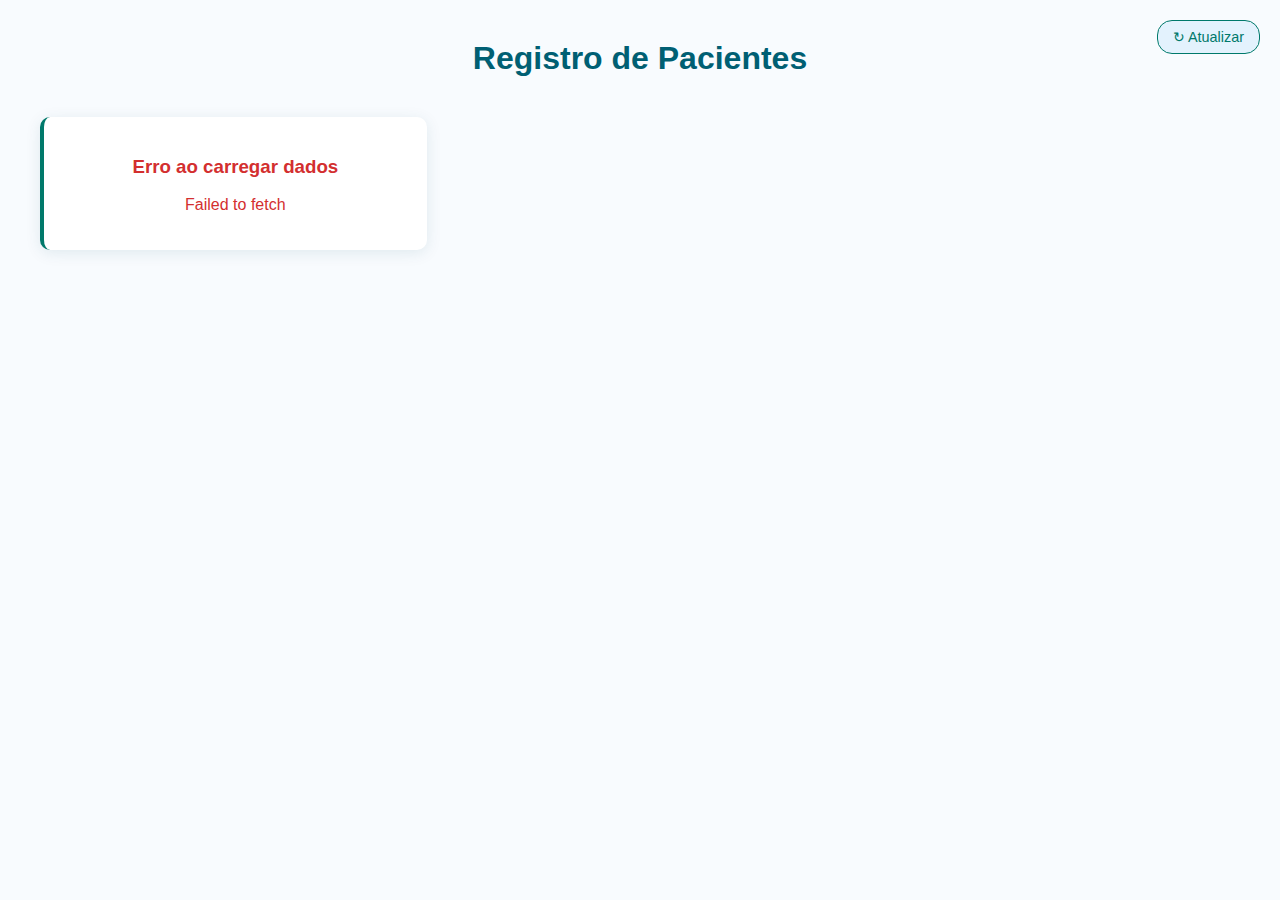
<file: index.html>
<!DOCTYPE html>
<html lang="pt-BR">
<head>
    <meta charset="UTF-8">
    <meta name="viewport" content="width=device-width, initial-scale=1.0">
    <title>Registro de Pacientes</title>
    <style>
        body {
            margin: 0;
            padding: 20px;
            background-color: #f8fbfe;
            font-family: 'Segoe UI', Tahoma, Geneva, Verdana, sans-serif;
        }

        #data-container {
            display: grid;
            grid-template-columns: repeat(auto-fill, minmax(320px, 1fr));
            gap: 20px;
            padding: 20px;
        }

        .paciente {
            background: white;
            border-radius: 10px;
            padding: 20px;
            box-shadow: 0 3px 15px rgba(0, 75, 100, 0.1);
            border-left: 4px solid #00796B;
            position: relative;
        }

        h1 {
            text-align: center;
            color: #005f73;
            margin: 20px 0;
            font-size: 2em;
        }

        #fetch-data {
            background: #e3f2fd;
            color: #00796B;
            padding: 8px 15px;
            border: 1px solid #00796B;
            border-radius: 15px;
            font-size: 0.9em;
            position: fixed;
            top: 20px;
            right: 20px;
            z-index: 100;
        }

        #fetch-data:hover {
            background: #00796B;
            color: white;
        }

        .nome-leito {
            color: #004D40;
            margin: 0 0 5px 0;
            font-size: 1.3em;
        }

        .leito {
            color: #00796B;
            font-weight: bold;
        }

        .dados-container {
            display: grid;
            grid-template-columns: 1fr 1fr;
            gap: 12px;
            margin: 15px 0;
        }

        .dados-item {
            padding: 8px;
            background: #f5f5f5;
            border-radius: 4px;
            font-size: 0.9em;
        }

        .secao {
            margin: 15px 0;
            padding: 10px;
            background: #f8f8f8;
            border-radius: 4px;
        }

        .btn-excluir {
            position: absolute;
            top: 10px;
            right: 10px;
            background: #d32f2f;
            color: white;
            border: none;
            border-radius: 50%;
            width: 25px;
            height: 25px;
            cursor: pointer;
            display: flex;
            align-items: center;
            justify-content: center;
            opacity: 0.7;
        }

        .btn-excluir:hover {
            opacity: 1;
            transform: scale(1.1);
        }

        #loading {
            text-align: center;
            color: #00796B;
            font-style: italic;
            display: none;
        }
    </style>
</head>
<body>
    <h1>Registro de Pacientes</h1>
    <button id="fetch-data">↻ Atualizar</button>
    <div id="loading">Buscando dados...</div>
    <div id="data-container"></div>

    <script>
        let refreshInterval;

        // Função para buscar dados
        async function fetchData() {
            try {
                document.getElementById('loading').style.display = 'block';
                const response = await fetch('https://minha-api-9sv0.onrender.com/relatorio');
                if (!response.ok) throw new Error('Erro na requisição: ' + response.status);
                
                const data = await response.json();
                updateUI(data);
            } catch (error) {
                console.error('Erro:', error);
                showError(error);
            } finally {
                document.getElementById('loading').style.display = 'none';
            }
        }

        // Função para atualizar a interface
        function updateUI(data) {
    const container = document.getElementById('data-container');
    container.innerHTML = '';

    data.forEach(paciente => {
        const card = document.createElement('div');
        card.className = 'paciente';
        
        card.innerHTML = `
            <button class="btn-excluir" onclick="deletePaciente('${paciente.id}')">×</button>
            <div class="cabecalho">
                <h2 class="nome-leito">${paciente.nome.trim()}</h2>
                <p class="leito">Leito: ${paciente.leito}</p>
            </div>
            
            <div class="dados-container">
                ${createDataItems(paciente)}
            </div>

            ${createSection('Dados Vitais', `
                <div>Pressão: ${paciente.pressaoSistolica}/${paciente.pressaoDiastolica} mmHg</div>
                <div>FC: ${paciente.frequenciaCardiaca} BPM</div>
                <div>Sat.O2: ${paciente.saturacao}%</div>
                <div>Temp: ${paciente.temperatura}°C</div>
            `)}

            ${createSection('Exames', Array.isArray(paciente.exames) ? paciente.exames.join(', ') : 'Nenhum exame disponível')}
            ${createSection('Histórico', Array.isArray(paciente.historico) ? paciente.historico.join(', ') : 'Nenhum histórico disponível')}
            ${createSection('Observações', Array.isArray(paciente.observacoes) ? paciente.observacoes.join(', ') : 'Nenhuma observação disponível')}
        `;

        container.appendChild(card);
    });
}

        // Função para excluir paciente
        async function deletePaciente(id) {
            if (!confirm('Deseja realmente excluir este paciente?')) return;
            
            try {
                const response = await fetch(`https://minha-api-9sv0.onrender.com/relatorio/${id}`, {
                    method: 'DELETE'
                });

                if (!response.ok) throw new Error('Erro ao excluir paciente');
                fetchData(); // Atualiza a lista após exclusão
            } catch (error) {
                alert(error.message);
            }
        }

        // Funções auxiliares
        function createDataItems(paciente) {
            return ['lucidez', 'movimento', 'dieta', 'algia', 'diurese', 'intestinais', 'acesso', 'ventilacao']
                .map(field => `
                    <div class="dados-item">
                        <strong>${field.charAt(0).toUpperCase() + field.slice(1)}</strong>
                        ${paciente[field]}
                    </div>
                `).join('');
        }

        function createSection(title, content) {
            return `
                <div class="secao">
                    <strong>${title}</strong>
                    <div>${content}</div>
                </div>
            `;
        }

        function showError(error) {
            const container = document.getElementById('data-container');
            container.innerHTML = `
                <div class="paciente" style="text-align:center; color:#d32f2f;">
                    <h3>Erro ao carregar dados</h3>
                    <p>${error.message}</p>
                </div>
            `;
        }

        // Configuração inicial
        document.getElementById('fetch-data').addEventListener('click', () => {
            clearInterval(refreshInterval);
            fetchData();
            refreshInterval = setInterval(fetchData, 5000);
        });

        // Iniciar atualização automática
        fetchData();
        refreshInterval = setInterval(fetchData, 5000);
    </script>
</body>
</html>
</file>
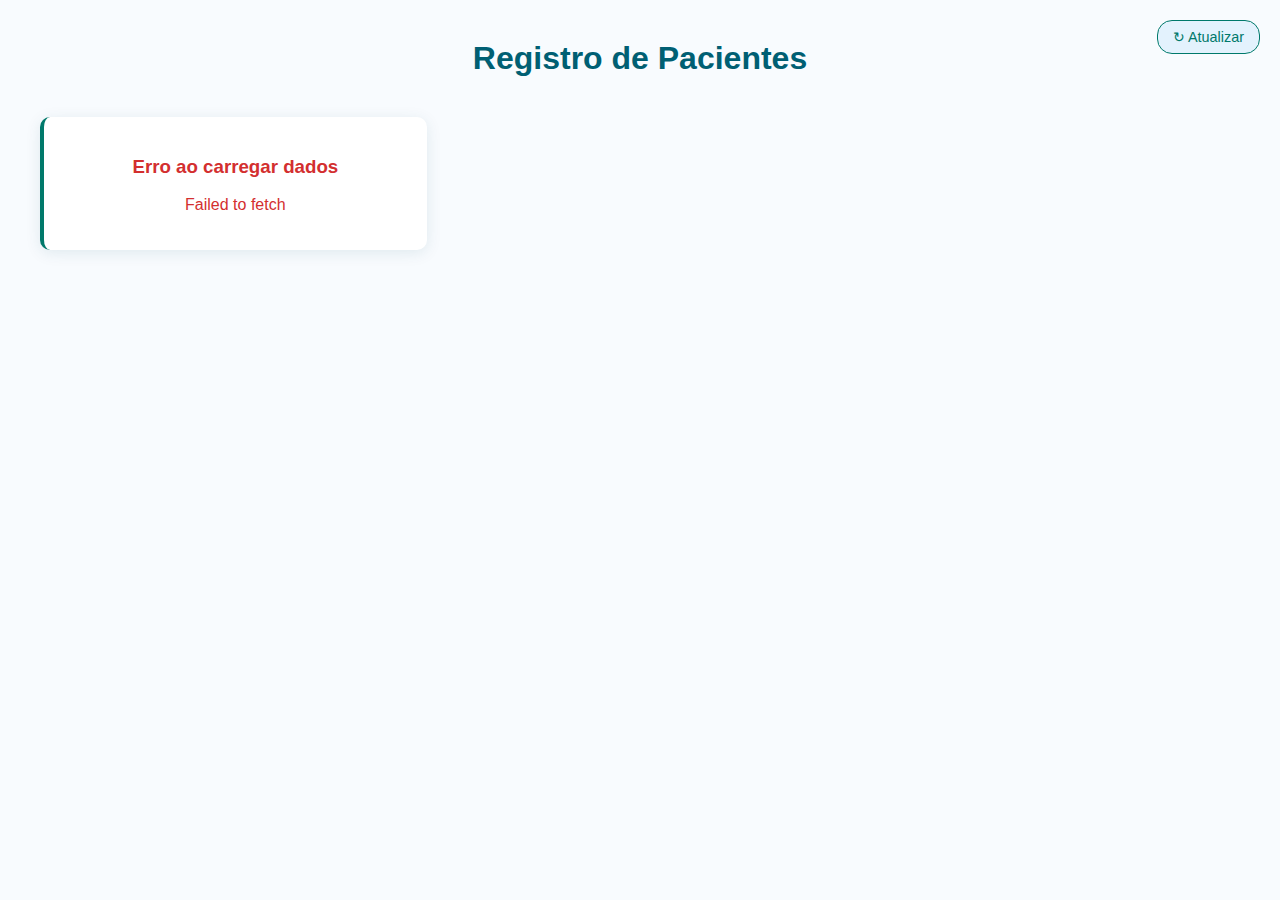
<file: pages.html>
<!DOCTYPE html>
<html lang="pt-BR">
<head>
  <meta charset="UTF-8">
  <meta name="viewport" content="width=device-width, initial-scale=1.0">
  <title>Sistema Hospitalar Integrado</title>
  <style>
    body {
      margin: 0;
      padding: 20px;
      background-color: #f8fbfe;
      font-family: 'Segoe UI', Tahoma, Geneva, Verdana, sans-serif;
    }
    h1 {
      text-align: center;
      color: #005f73;
      margin: 20px 0;
      font-size: 2em;
    }
    #fetch-data {
      background: #e3f2fd;
      color: #00796B;
      padding: 8px 15px;
      border: 1px solid #00796B;
      border-radius: 15px;
      font-size: 0.9em;
      position: fixed;
      top: 20px;
      right: 20px;
      z-index: 100;
      cursor: pointer;
    }
    #fetch-data:hover {
      background: #00796B;
      color: white;
    }
    #loading {
      text-align: center;
      color: #00796B;
      font-style: italic;
      display: none;
    }
    #data-container {
      display: grid;
      grid-template-columns: repeat(auto-fill, minmax(320px, 1fr));
      gap: 20px;
      padding: 20px;
    }
    .paciente {
      background: white;
      border-radius: 10px;
      padding: 20px;
      box-shadow: 0 3px 15px rgba(0, 75, 100, 0.1);
      border-left: 4px solid #00796B;
      position: relative;
    }
    .nome-leito {
      color: #004D40;
      margin: 0 0 5px 0;
      font-size: 1.3em;
    }
    .leito {
      color: #00796B;
      font-weight: bold;
    }
    .dados-container {
      display: grid;
      grid-template-columns: 1fr 1fr;
      gap: 12px;
      margin: 15px 0;
    }
    .dados-item {
      padding: 8px;
      background: #f5f5f5;
      border-radius: 4px;
      font-size: 0.9em;
    }
    .secao {
      margin: 15px 0;
      padding: 10px;
      background: #f8f8f8;
      border-radius: 4px;
    }
    .btn-excluir {
      position: absolute;
      top: 10px;
      right: 10px;
      background: #d32f2f;
      color: white;
      border: none;
      border-radius: 50%;
      width: 25px;
      height: 25px;
      cursor: pointer;
      display: flex;
      align-items: center;
      justify-content: center;
      opacity: 0.7;
    }
    .btn-excluir:hover {
      opacity: 1;
      transform: scale(1.1);
    }
  </style>
</head>
<body>
  <script>
    // Verificação de autenticação: redireciona se a chave "autenticado" não estiver presente
    if (!localStorage.getItem("autenticado")) {
      window.location.href = "index.html";
    }
  </script>

  <h1>Registro de Pacientes</h1>
  <button id="fetch-data">↻ Atualizar</button>
  <div id="loading">Buscando dados...</div>
  <div id="data-container"></div>

  <script>
    let refreshInterval;

    async function fetchData() {
      try {
        document.getElementById('loading').style.display = 'block';
        // Requisição GET com envio de cookies (autenticação por sessão)
        const response = await fetch('https://minha-api-9sv0.onrender.com/relatorio', {
          method: 'GET',
          credentials: 'include'
        });

        if (!response.ok) {
          throw new Error(`Erro na requisição: ${response.status} - ${response.statusText}`);
        }

        const data = await response.json();
        updateUI(data);
      } catch (error) {
        console.error('Erro:', error);
        showError(error);
      } finally {
        document.getElementById('loading').style.display = 'none';
      }
    }

    function updateUI(data) {
      const container = document.getElementById('data-container');
      container.innerHTML = '';

      data.forEach(paciente => {
        const card = document.createElement('div');
        card.className = 'paciente';

        card.innerHTML = `
          <button class="btn-excluir" onclick="deletePaciente('${paciente.id}')">×</button>
          <div class="cabecalho">
            <h2 class="nome-leito">${paciente.nome.trim()}</h2>
            <p class="leito">Leito: ${paciente.leito}</p>
          </div>
          <div class="dados-container">
            ${createDataItems(paciente)}
          </div>
          ${createSection('Dados Vitais', `
            <div>Pressão: ${paciente.pressaoSistolica}/${paciente.pressaoDiastolica} mmHg</div>
            <div>FC: ${paciente.frequenciaCardiaca} BPM</div>
            <div>Sat.O2: ${paciente.saturacao}%</div>
            <div>Temp: ${paciente.temperatura}°C</div>
          `)}
          ${createSection('Observações', Array.isArray(paciente.observacoes) ? paciente.observacoes.join(', ') : 'Nenhuma observação disponível')}
        `;

        container.appendChild(card);
      });
    }

    async function deletePaciente(id) {
      if (!confirm('Deseja realmente excluir este paciente?')) return;
      
      try {
        // Requisição DELETE com envio de cookies
        const response = await fetch(`https://minha-api-9sv0.onrender.com/relatorio/${id}`, {
          method: 'DELETE',
          credentials: 'include'
        });

        if (!response.ok) throw new Error('Erro ao excluir paciente');
        fetchData();
      } catch (error) {
        alert(error.message);
      }
    }

    function createDataItems(paciente) {
      return ['lucidez', 'dieta', 'algia', 'diurese', 'intestinais', 'acesso', 'ventilacao']
        .map(field => `
          <div class="dados-item">
            <strong>${field.charAt(0).toUpperCase() + field.slice(1)}</strong>
            ${paciente[field]}
          </div>
        `).join('');
    }

    function createSection(title, content) {
      return `
        <div class="secao">
          <strong>${title}</strong>
          <div>${content}</div>
        </div>
      `;
    }

    function showError(error) {
      const container = document.getElementById('data-container');
      container.innerHTML = `
        <div class="paciente" style="text-align:center; color:#d32f2f;">
          <h3>Erro ao carregar dados</h3>
          <p>${error.message}</p>
        </div>
      `;
    }

    document.getElementById('fetch-data').addEventListener('click', () => {
      clearInterval(refreshInterval);
      fetchData();
      refreshInterval = setInterval(fetchData, 5000);
    });

    fetchData();
    refreshInterval = setInterval(fetchData, 5000);
  </script>
</body>
</html>
</file>
